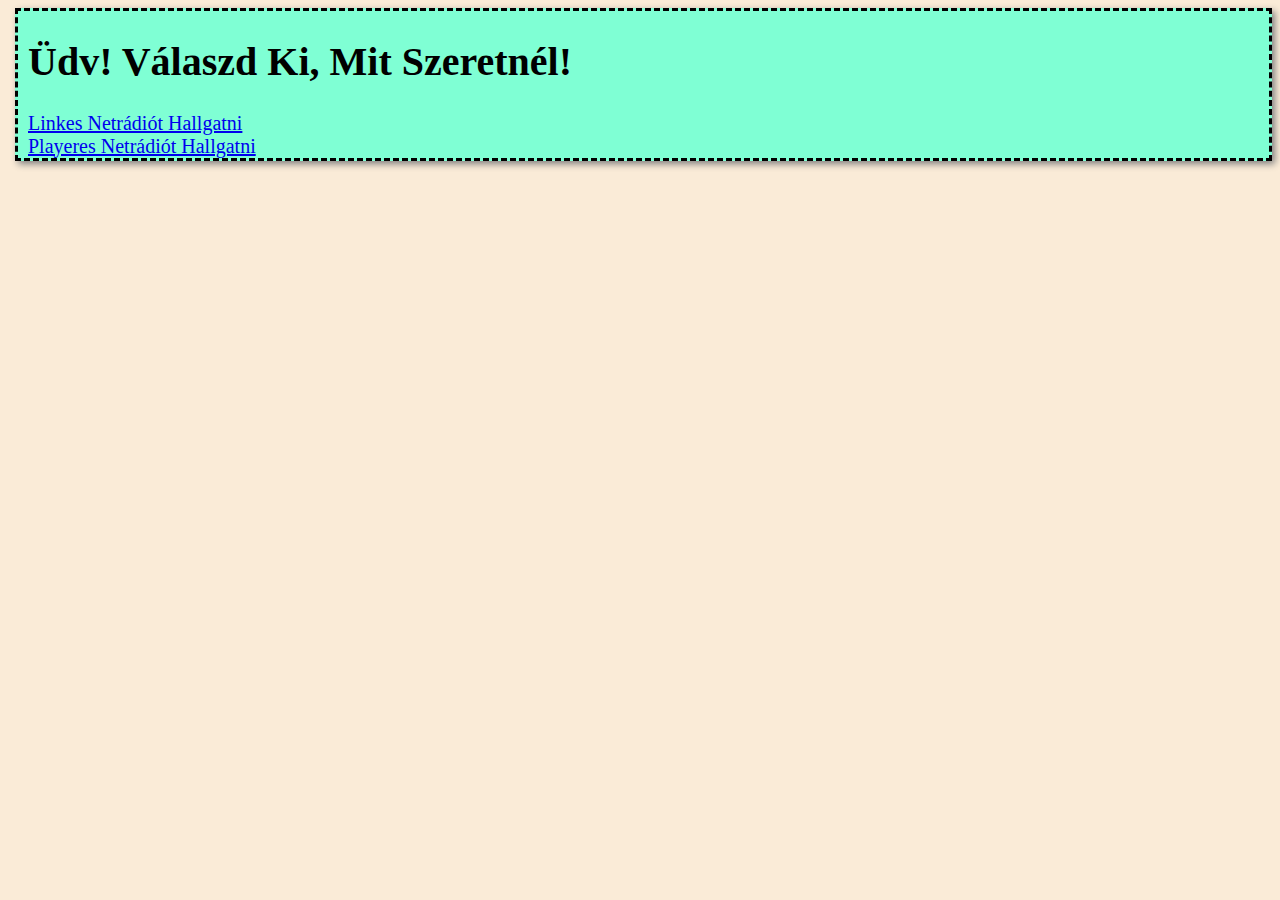
<file: index.html>
<!DOCTYPE html>
<html lang="en">
<head>
    <meta charset="UTF-8">
    <meta http-equiv="X-UA-Compatible" content="IE=edge">
    <meta name="viewport" content="width=device-width, initial-scale=1.0">
    <link rel="stylesheet" href="style.css">
    <title>Document</title>
</head>
<body>
    <div class="keret">
    <h1>Üdv! Válaszd ki, mit szeretnél!</h1>
    <a href="netradiok-linkes.html">Linkes netrádiót hallgatni</a><br>
    <a href="netradiok-playeres.html">Playeres netrádiót hallgatni</a>
    </div>
</body>
</html>
</file>
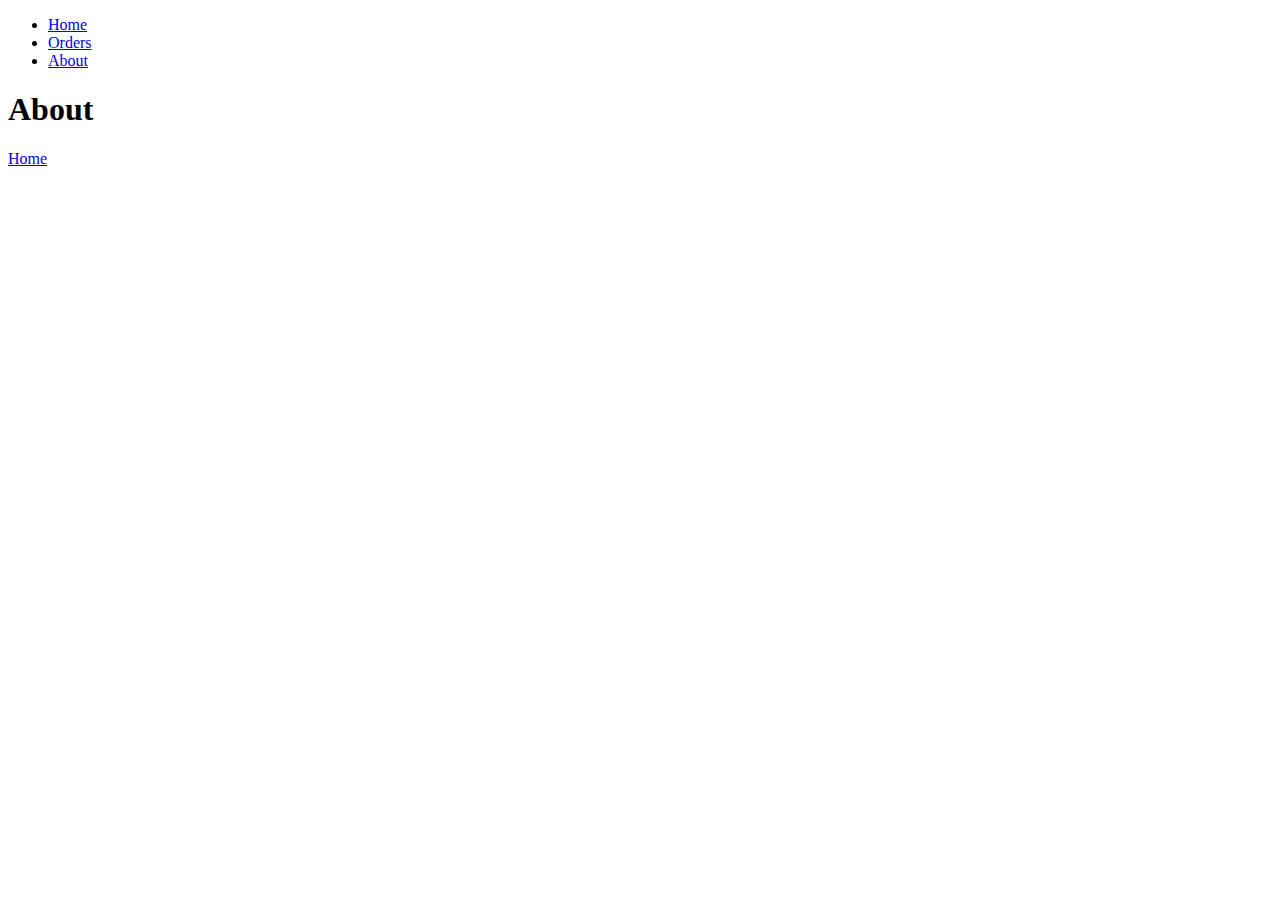
<file: about.html>
<!DOCTYPE html>
<html lang="en">
<head>
    <meta charset="UTF-8">
    <meta http-equiv="X-UA-Compatible" content="IE=edge">
    <meta name="viewport" content="width=<device-width>, initial-scale=1.0">
    <title>Document</title>
</head>
<body>
   
    <ul>
        <li>
            <a href="/">Home</a>
        </li>
    <li>
        <a href="/pages/orders.html">Orders</a>
    </li>
    <li>
        <a href="/about.html">About</a>
    </li>    
    </ul>

    <h1>About</h1>
    <a href="index.html">Home</a>
</body>
</html>
</file>
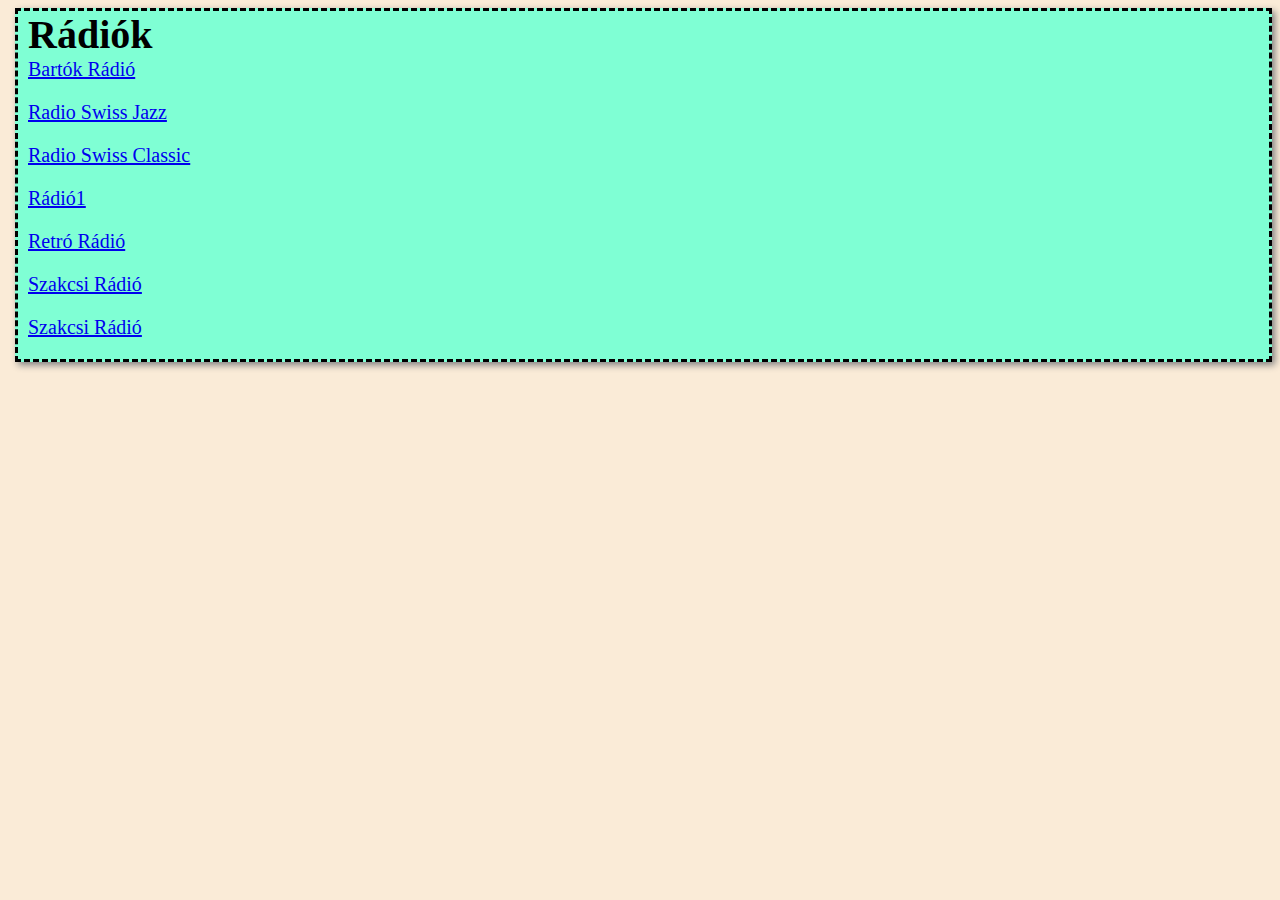
<file: netradiok-linkes.html>
<html>
<!DOCTYPE html>
<head>
    <meta charset="UTF-8">
    <meta http-equiv="X-UA-Compatible" content="IE=edge">
    <meta name="viewport" content="width=device-width, initial-scale=1.0">
    <title>Rádiók</title>
    <link rel="stylesheet" href="style.css">
</head>
<div class="keret">
    <span class="cimsor"><b>Rádiók</b></span><br>
    <a href="https://icast.connectmedia.hu/4741/mr3.mp3" target="_blank">Bartók Rádió</a>
    <p>
        <a href="http://stream.srg-ssr.ch/m/rsj/aacp_96" target="_blank">Radio Swiss Jazz</a>
        <p>
        <a href="http://stream.srg-ssr.ch/m/rsc_de/aacp_96" target="_blank">Radio Swiss Classic</a>
        <p>
        <a href="https://icast.connectmedia.hu/5201/live.mp3" target="_blank">Rádió1</a>
        <p>
        <a href="https://icast.connectmedia.hu/5001/live.mp3" target="_blank">Retró Rádió</a>
        <p>
         <a href="https://mr-stream.connectmedia.hu/4691/mr9.mp3" target="_blank">Szakcsi Rádió</a>
        <p>
        <a href="https://mr-stream.connectmedia.hu/4691/mr9.mp3" target="_blank">Szakcsi Rádió</a>
        <p>
    </body>
</div>
</html>
</file>
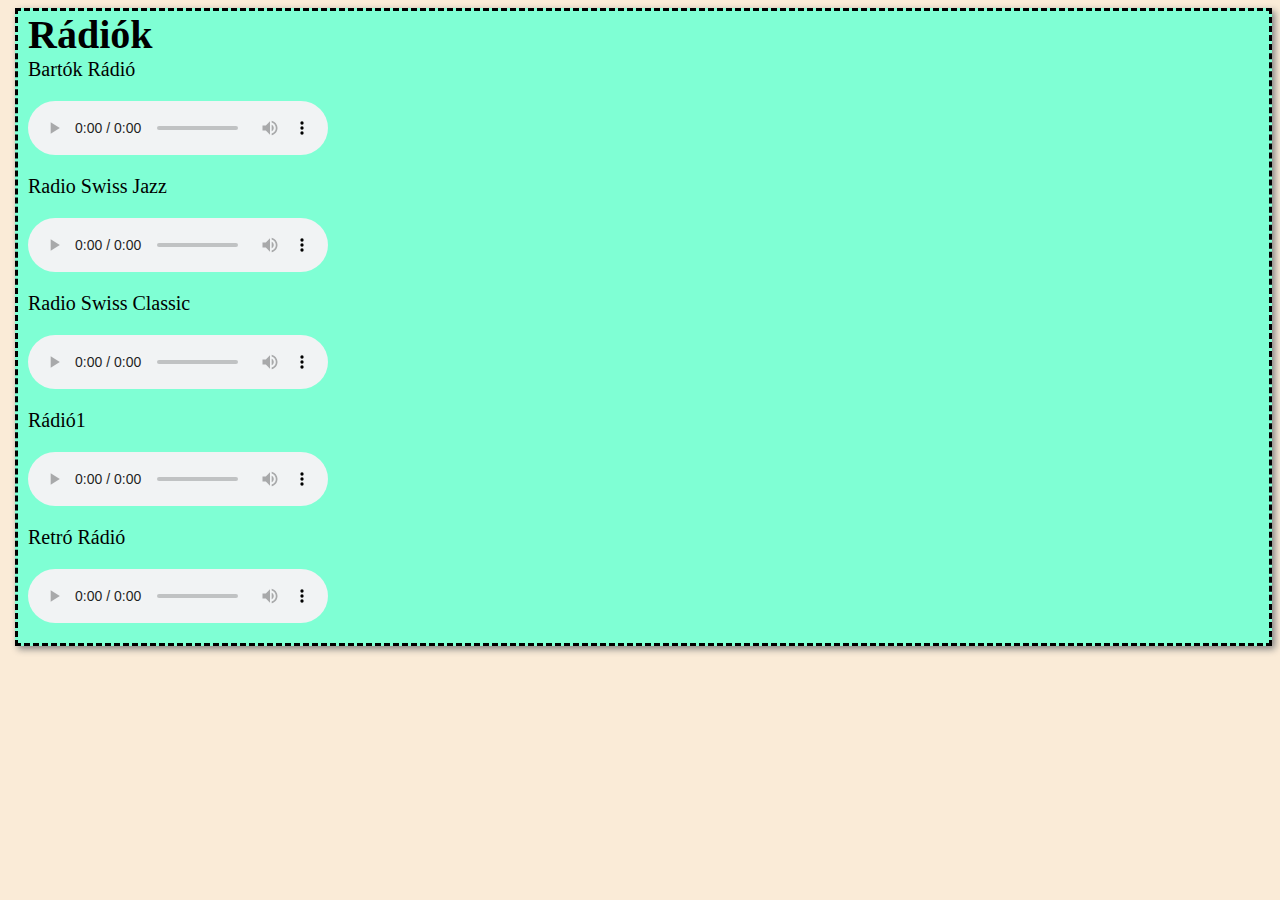
<file: netradiok-playeres.html>
<html>
<!DOCTYPE html>
<head>
    <meta charset="UTF-8">
    <meta http-equiv="X-UA-Compatible" content="IE=edge">
    <meta name="viewport" content="width=device-width, initial-scale=1.0">
    <title>Rádiók</title>
    <link rel="stylesheet" href="style.css">

</head>
<body>


    <div class="keret">
        <span class="cimsor">
            <b>Rádiók</b>
        </span><br>
        Bartók Rádió
        <p>
            <audio controls>
                <source src="https://icast.connectmedia.hu/4741/mr3.mp3" type="audio/mpeg">
                A böngésződ nem támogatja az audió lejátszást. Vegyél egy új gépet baszd meg!
            </audio>
        <p>
            Radio Swiss Jazz
        <p>
            <audio controls>
                <source src="http://stream.srg-ssr.ch/m/rsj/aacp_96" type="audio/mpeg">
                A böngésződ nem támogatja az audió lejátszást. Vegyél egy új gépet baszd meg!
            </audio>
        <p>
            Radio Swiss Classic
        <p>
            <audio controls>
                <source src="http://stream.srg-ssr.ch/m/rsc_de/aacp_96" type="audio/mpeg">
                A böngésződ nem támogatja az audió lejátszást. Vegyél egy új gépet baszd meg!
            </audio>
        <p>
            Rádió1
        <p>
            <audio controls>
                <source src="https://icast.connectmedia.hu/5201/live.mp3" type="audio/mpeg">
                A böngésződ nem támogatja az audió lejátszást. Vegyél egy új gépet baszd meg!
            </audio>
        <p>
            Retró Rádió
        <p>
            <audio controls>
                <source src="https://icast.connectmedia.hu/5001/live.mp3" type="audio/mpeg">
                A böngésződ nem támogatja az audió lejátszást. Vegyél egy új gépet baszd meg!
            </audio>
        <p>

    </div>
</body>

</html>
</file>
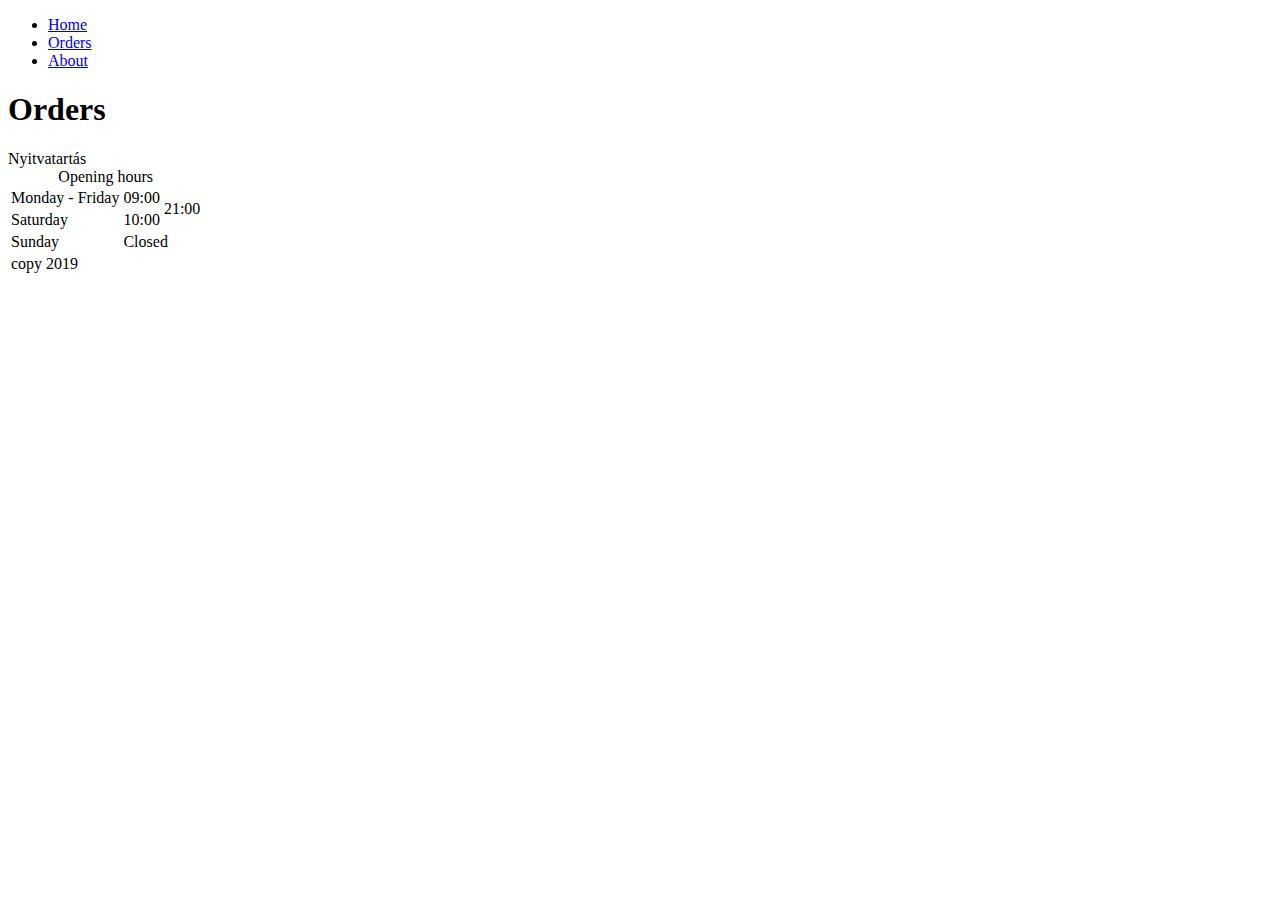
<file: pages/orders.html>
<!DOCTYPE html>
<html lang="en">
<head>
    <meta charset="UTF-8">
    <meta http-equiv="X-UA-Compatible" content="IE=edge">
    <meta name="viewport" content="width=<device-width>, initial-scale=1.0">
    <title>Document</title>
</head>
<body>
    <ul>
        <li>
            <a href="/">Home</a>
        </li>
    <li>
        <a href="/pages/orders.html">Orders</a>
    </li>
    <li>
        <a href="/about.html">About</a>
    </li>    
    </ul>

    <h1>Orders</h1>
<table>
    <thead>Nyitvatartás</thead>
    <caption>Opening hours</caption>
    <tr>
        <td>Monday - Friday</td>
        <td>09:00</td>
        <td rowspan="2">21:00</td>
    </tr>
    <tr>
        <td>Saturday</td>
        <td>10:00</td>
        
    </tr>
    <tr>
        <td>Sunday</td>
        <td colspan="2">Closed</td>
        
    </tr>   
    <tfoot>
            <tr>
                <td colspan="3">copy 2019</td>
            </tr>

    </tfoot> 
</table>

</body>
</html>
</file>
<file: style.css>
body {
    background-color: antiquewhite;
}

.keret {
    border-style: dashed;
    background-color: aquamarine;
    font-family: Verdana;
    box-shadow: 3px 3px 7px gray;
    text-transform: capitalize;
    width: auto;
    height: auto;
    font-size: 20px;
    margin-left: 7px;
    padding-left: 10px;
}

.cimsor {
    font-size: 40px;
    margin-bottom: 20px;
}
</file>
